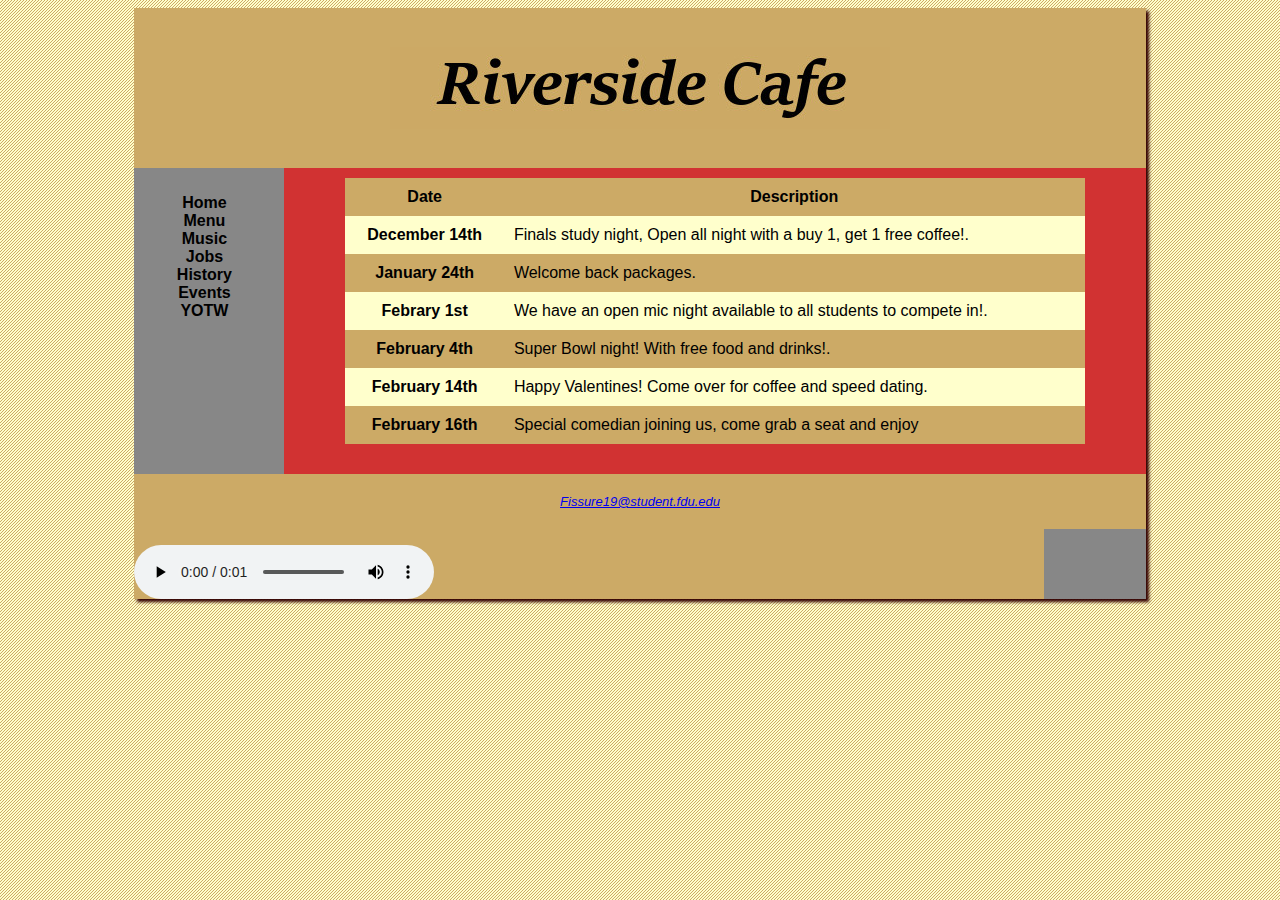
<file: Events.html>
﻿<!DOCTYPE html>
<html>
	<head>
        <title>Riverside Menu|Where students have nothing better to do</title>
        <link rel="stylesheet" href="C-Drive.css">
        <meta charset="UTF-8">
        <link rel="icon" href="favicon.ico" type="image/x-icon" />
        <link rel="shortcut icon" href="favicon.ico" type="image/x-icon" />
        <meta name="viewport" content="width=device-width, initial-scale=1.0">
	</head>
	<body>
		<div id="wrapper">
		<header>
            <h1>Riverside Cafe</h1>
		</header>
		<nav>
			<ul>
                <li><a href="index.html">Home</a></li>
                <li><a href="menu.html">Menu</a></li>
                <li><a href="music.html">Music</a></li>
                <li><a href="jobs.html">Jobs</a></li>
                <li><a href="History.html">History</a></li>
                <li><a href="Events.html">Events</a></li>
                <li><a href="YOTW.html">YOTW</a></li>
			</ul>
		</nav>
		<main>
			<table>
				<tr>
					<th>Date</th>
					<th>Description</th>
				</tr>
				<tr>
					<th>December 14th</th>
					<td>Finals study night, Open all night with a buy 1, get 1 free coffee!.</td>
				</tr>
				<tr>
					<th>January 24th</th>
					<td>Welcome back packages.</td>
				</tr>
				<tr>
					<th>Febrary 1st</th>
					<td>We have an open mic night available to all students to compete in!.</td>
				</tr>
                <tr>
                    <th>February 4th</th>
                    <td>Super Bowl night! With free food and drinks!.</td>
                </tr>
                <tr>
                    <th>February 14th</th>
                    <td>Happy Valentines! Come over for coffee and speed dating.</td>
                </tr>
                <tr>
                    <th>February 16th</th>
                    <td>Special comedian joining us, come grab a seat and enjoy</td>
                </tr>
			</table>
		</main>
		<footer>
            <a href="email_fake.html">Fissure19@student.fdu.edu</a>			
		</footer>
            <script type="text/javascript" src="Audio-HTML5(Events).js"></script>
		</div>
	</body>
</html>
</file>
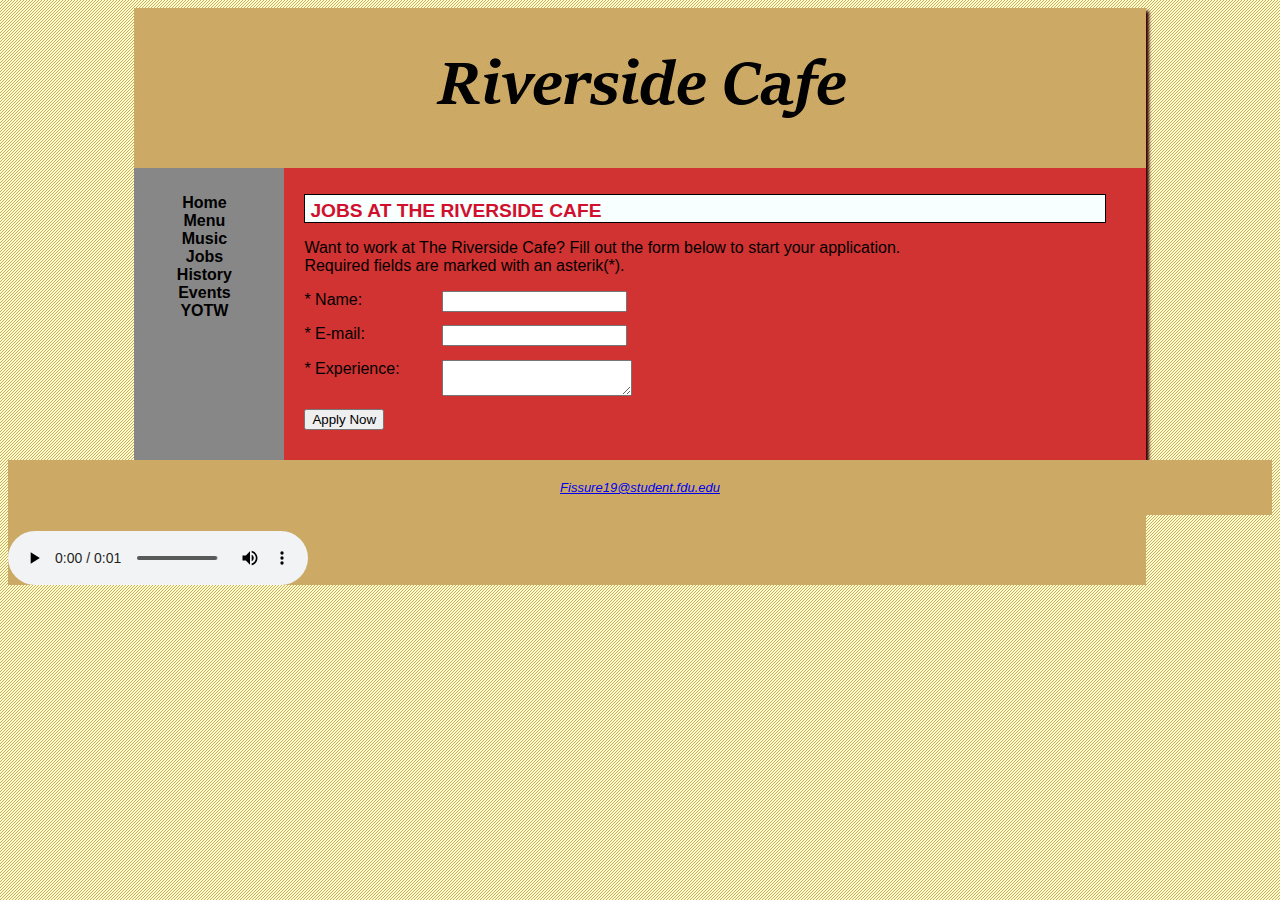
<file: jobs.html>
﻿<!DOCTYPE html>
<html lang="en">
<head>
    <title>Riverside Menu|Where students come to work</title>
    <link rel="icon" href="favicon.ico" type="image/x-icon" />
    <link rel="shortcut icon" href="favicon.ico" type="image/x-icon" />
    <link rel="stylesheet" href="C-Drive.css">
    <meta charset="UTF-8">
    <meta name="viewport" content="width=device-width, initial-scale=1.0">

</head>
<body>
    <div id="wrapper">
        <header>
            <h1>
                Riverside Cafe
            </h1>
        </header>
        <nav>
            <ul>
                <li><a href="index.html">Home</a></li>
                <li><a href="menu.html">Menu</a></li>
                <li><a href="music.html">Music</a></li>
                <li><a href="jobs.html">Jobs</a></li>
                <li><a href="History.html">History</a></li>
                <li><a href="Events.html">Events</a></li>
                <li><a href="YOTW.html">YOTW</a></li>
            </ul>
        </nav>
        <main>
            <h2 id="marginAndPaddingSetter">
                Jobs at The Riverside Cafe
            </h2>

            <p>
                Want to work at The Riverside Cafe? Fill out the form below to start your application.
                <br>Required fields are marked with an asterik(*).
            </p>
            <div id="form">
                <label for="name"> * Name:</label>
                <input type="text" name="myName" id="name" required>
                <label for="E-Mail"> * E-mail:</label>
                <input type="email" name="myE-mail" id="E-Mail" required>
                <label for="Experience"> * Experience:</label>
                <textarea id="Experience" name="myExperience" cols="21" rows="2" required></textarea>
                <button onclick="hideForm()">Apply Now</button>
            </div>
            <div id="thankYou">
                <h2 id="h2Change"></h2>
            </div>
        </main>
        <style>
            #thankYou {
                display: none;
            }
        </style>
        <script>
        function hideForm(){
          var x = document.getElementById("form");
          x.style.display = "none";
          experience=document.getElementById("Experience").value
          name=document.getElementById("name").value
          email=document.getElementById("E-Mail").value
          getThankYou(name,experience, email);
        }
        function getThankYou(){
          var y = document.getElementById("thankYou");
          var h2 = document.getElementById("h2Change");
          y.style.display = "block";
          h2.innerHTML=  "Thank You "+name+"! The email that you indicated was "+email+". The experience was "+experience;
        }
        </script>

    </div>
</body>

  <footer>
            <a href="email_fake.html">Fissure19@student.fdu.edu</a>
</footer>
<script type="text/javascript" src="Audio-HTML5(Jobs).js"></script>
</html>
</file>
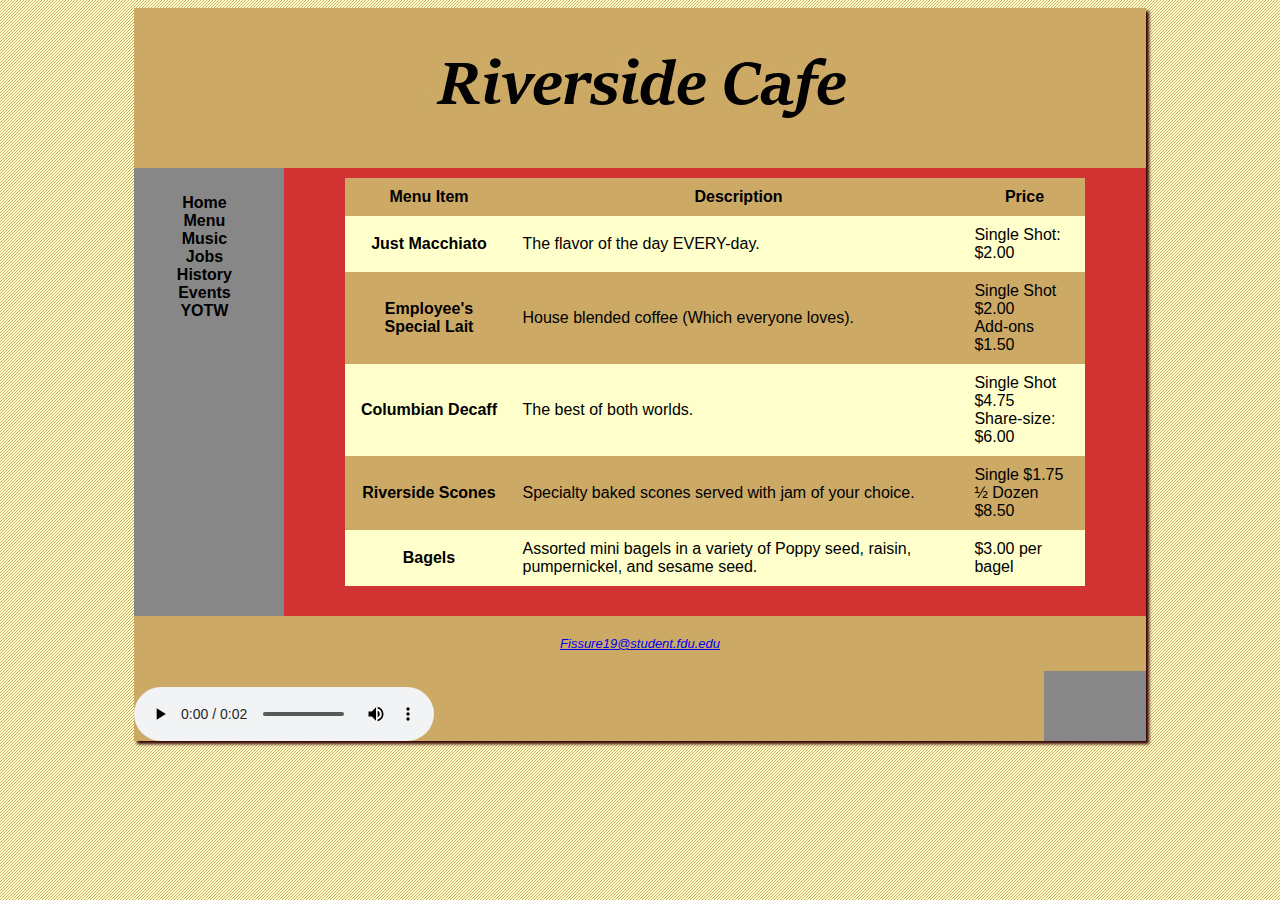
<file: menu.html>
﻿<!DOCTYPE html>
<html>
	<head>
        <title>Riverside Menu|Where students come to relax</title>
        <link rel="icon" href="favicon.ico" type="image/x-icon" />
        <link rel="shortcut icon" href="favicon.ico" type="image/x-icon" />
		<link rel="stylesheet" href="C-Drive.css">
		<meta charset="UTF-8">
		<meta name="viewport" content="width=device-width, initial-scale=1.0">
	</head>
	<body>
		<div id="wrapper">
		<header>
			<h1>Riverside Cafe</h1>
		</header>
		<nav>
			<ul>
                <li><a href="index.html">Home</a></li>
                <li><a href="menu.html">Menu</a></li>
                <li><a href="music.html">Music</a></li>
                <li><a href="jobs.html">Jobs</a></li>
                <li><a href="History.html">History</a></li>
                <li><a href="Events.html">Events</a></li>
                <li><a href="YOTW.html">YOTW</a></li>
			</ul>
		</nav>
		<main>
			<table>
				<tr>
					<th>Menu Item</th>
					<th>Description</th>
					<th>Price</th>
				</tr>
				<tr>
					<th>Just Macchiato</th>
					<td>The flavor of the day EVERY-day.</td>
					<td>Single Shot: $2.00</td>
				</tr>
				<tr>
					<th>Employee's Special Lait</th>
					<td>House blended coffee (Which everyone loves).</td>
					<td>Single Shot $2.00<br>Add-ons $1.50</td>
				</tr>
				<tr>
					<th>Columbian Decaff</th>
					<td>The best of both worlds.</td>
					<td>Single Shot $4.75<br>Share-size: $6.00</td>
				</tr>
                <tr>
                    <th>Riverside Scones</th>
                    <td>Specialty baked scones served with jam of your choice.</td>
                    <td>Single $1.75<br>½ Dozen $8.50</td>
                </tr>
                <tr>
                    <th>Bagels</th>
                    <td>Assorted mini bagels in a variety of Poppy seed, raisin, pumpernickel, and sesame seed.</td>
                    <td>$3.00 per bagel<br
                </tr>
			</table>
		</main>
		<footer>		
            <a href="email_fake.html">Fissure19@student.fdu.edu</a>
		</footer>
            <script type="text/javascript" src="Audio-HTML5(Menu).js"></script>
		</div>
	</body>
</html>
</file>
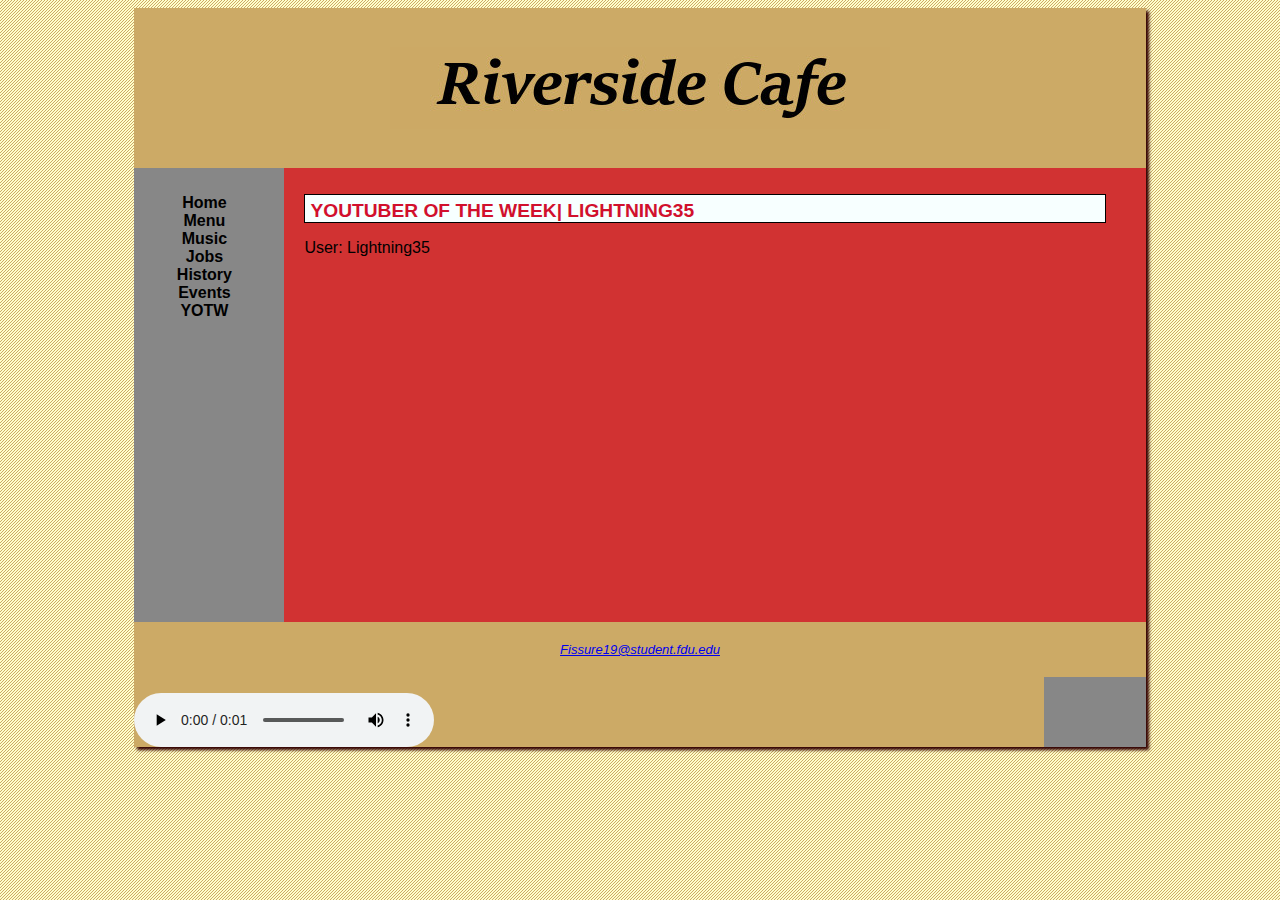
<file: YOTW.html>
﻿
<!DOCTYPE html>
<html lang="en">
<title>Riverside Menu|Where students come to relax</title>
<link rel="icon" href="favicon.ico" type="image/x-icon" />
<link rel="shortcut icon" href="favicon.ico" type="image/x-icon" />
<link rel="stylesheet" href="C-Drive.css">
<meta charset="UTF-8">
<meta name="viewport" content="width=device-width, initial-scale=1.0">
</head>
<body>
    <div id="wrapper">
        <header>
            <h1>Riverside Cafe</h1>
        </header>
        <nav>
            <ul>
                <li><a href="index.html">Home</a></li>
                <li><a href="menu.html">Menu</a></li>
                <li><a href="music.html">Music</a></li>
                <li><a href="jobs.html">Jobs</a></li>
                <li><a href="History.html">History</a></li>
                <li><a href="Events.html">Events</a></li>
                <li><a href="YOTW.html">YOTW</a></li>
                
            </ul>
        </nav>
        <main>
            <h2>Youtuber of the Week| Lightning35</h2>
            <p>
                User: Lightning35<br />
            </p>
            <div>
                <iframe width="560" height="315" src="https://www.youtube.com/embed/be44kB3MMGI" frameborder="0" gesture="media" allow="encrypted-media" allowfullscreen></iframe>
            </div>
        </main>
        <footer>	
            <a href="email_fake.html">Fissure19@student.fdu.edu</a>
        </footer>
        <script type="text/javascript" src="Audio-HTML5(YOTW).js"></script>
    </div>
</body>
</html>
</file>
<file: C-Drive.css>
header, nav, main, footer { display: block; }

body { background-color: #ffffcc;
	  background-image: url(background.gif);
	  color: #330000; 
	  font-family: Tahoma, Verdana, sans-serif; }

header {
    background-image: url(Photos/20171017_143645_HDR_logo.jpg);
    background-position: center;
    background-repeat: no-repeat;
    background-color: #ccaa66;
    height: 160px;
}	  

h1 { background-color: #ccaa66;
	color: #000000; 
	text-align: center; 
	margin: 0;
	text-indent: 100%;
	white-space: nowrap;
	overflow: hidden; }
	
footer { background-color: #ccaa66;
	   color: #000000;
	   font-size: small;
	   font-style: italic; 
	   text-align: center;
	   padding-top: 20px; 
	   padding-bottom: 20px; }
	   
footer:link { color: #ffffcc; }

footer:visited { color: #f2eab7; }

footer:hover { color: #330000; }

nav { text-align: center; 
	 float: left;
	 width: 100px;
	 font-weight: bold;
	 padding-top: 10px; }

nav a { text-decoration: none;
	  padding-bottom: 15px; }
	
nav a:link { color: #000000; }

nav a:visited { color: #000000; }

nav a:hover { color: #000000; }

nav ul { list-style-type: none; }



#wrapper { background-color: #878787;
		   margin-left: auto;
		   margin-right: auto;
		   width: 80%; 
		   min-width: 700px;
		   max-width: 1024px;
		   box-shadow: 3px 3px 3px; }

h2 {
    text-transform: uppercase;
    background-color: #f7ffff;
    color: #d1102d;
    font-size: 1.2em;
    border: 1px solid #000000;
    padding: 5px 0 0 5px;
    margin-right: 20px;
    clear: left;
}

main {
    padding: 10px 20px 30px 20px;
    margin-left: 150px;
    background-color: #d13232;
    color: #000000;
    overflow: auto;
}
	  
table { width: 90%;
	  margin: auto;
	  border-spacing: 0;
	  background-color: #ffffcc; }
	  
td, th { padding: 10px; }

tr:nth-of-type(odd) {background-color: #ccaa66;
}

.details { padding-left: 20%;
		   padding-right: 20%; 
		   overflow: auto; }

img { border: 0; }
	   
.floatright { float: right;
			  padding-left: 20px; }
			  
.floatleft { float: left;
			padding: 0 20px 20px 0; }
		
#mobile { display: none;}

#desktop { display: inline; }

label { display: block;
	  float: left;
	  width: 8em;
	  padding-right: 10px; }
	  
input, textarea { display: block;
			  margin-bottom: 1em; }

audio { display: block; 
	  margin-top: 1em; }
			  
@media only screen and (max-width: 1024px) {
	body { background-image: none;
		  margin: 0; }
	  
	#wrapper { width: auto;
			  min-width: 0;
			  margin: 0;
			  box-shadow: none; }

    header {
        background-image: url(Photos/20171017_143645_HDR_mobile.jpg);
        background-repeat: no-repeat;
        background-position: center;
        height: 160px;
    }
		   
	nav { float: none;
		 width: auto;
		 padding-top: 0;
		 margin-top: 0; }
		 
	nav li { display: inline-block; }
	
	nav a { padding: 1em;
		  font-size: 1.3em;
		  width: 8em;
		  font-weight: bold;
		  border-style: none; }
		  
	nav ul { padding: 0;
		   margin: 0; }
		   
	main { padding: 2em;
		  margin: 0;
		  font-size: 90%; }	
}

@media only screen and (max-width: 768px) {
	nav a { display: block;
		  padding: 0.2em;
		  width: auto;
		  border-bottom: 1px;
		  border-bottom-color: #330000; }
		  
	nav li { display: block; }
	
	h2 { padding: 0.5em 0 0 0.5em;
	    margin-right: 0.5em; }
		
	details { padding-left: 0;
		   padding-right: 0; }
		   
	.floatright { display: none; }
	
	.floatleft { padding-left: 0.5em;
			padding-right: 0.5em; }
			
	#mobile { display: inline; }
	
	#desktop { display: none; }
}
</file>
